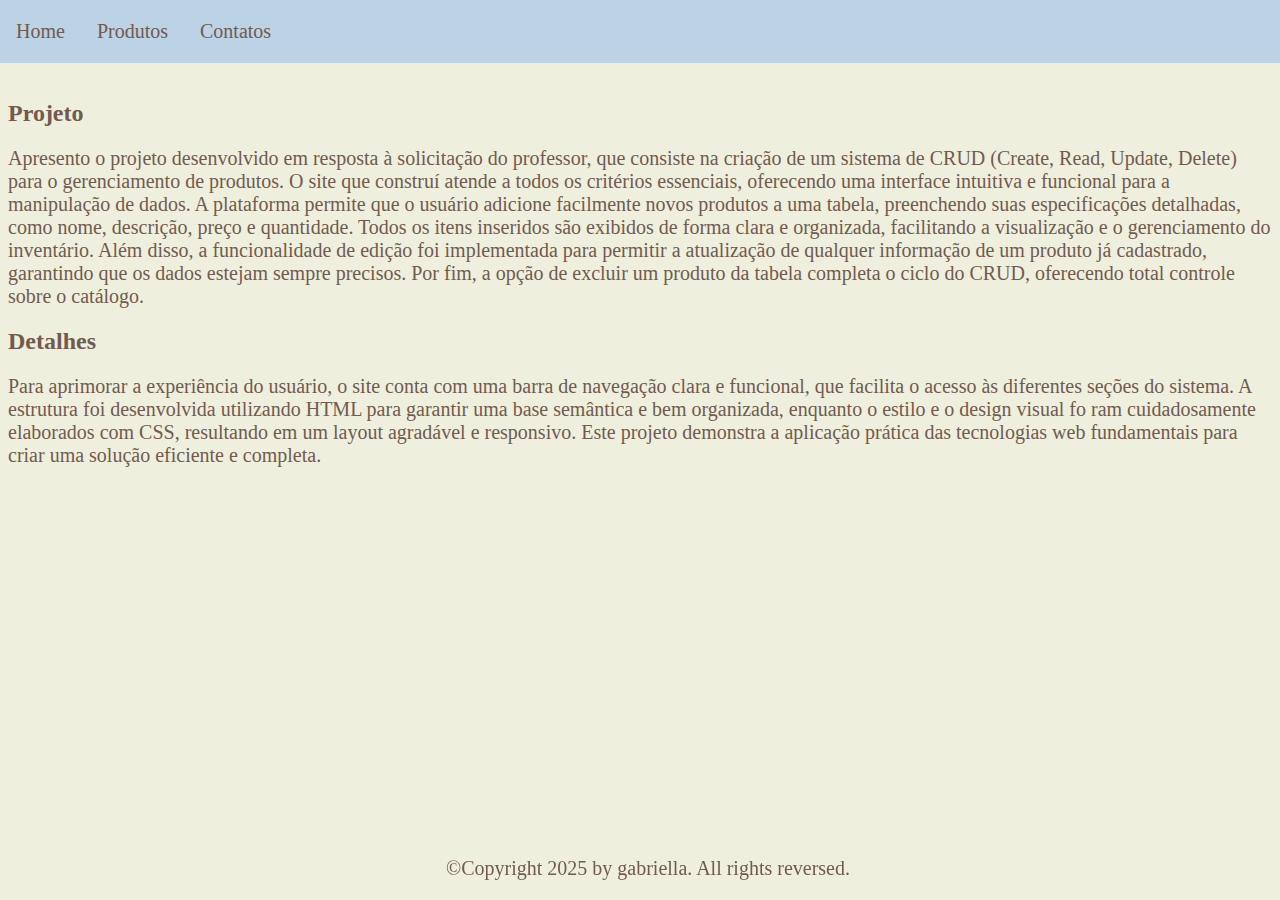
<file: index.html>
<!DOCTYPE html>
<html lang="en">

<head>
    <meta charset="UTF-8">
    <meta name="viewport" content="width=device-width, initial-scale=1.0">
    <link rel="stylesheet" href="./css/style.css">
    <title>CRUD Projeto</title>
</head>

<body>
    <header>
        <div class="container">

            <nav>
                <ul>
                    <li><a href="/">Home</a></li>
                    <li class="dropdown"><a href="javascript:void(0) class=droptn">Produtos</a>
                        <div class="dropdown-content">
                            <a href="./cadastro.html" target="_blank">Cadastro</a>
                            <a href="./lista.html" target="_blank">Lista</a>
                        </div>
                    </li>
                    <li><a href="/contatos.html">Contatos</a></li>
                </ul>

            </nav>
    </header>
    </div>
    
    <br><br><br><br>


    <main>
        <article>
            <h2>Projeto</h2>
            <p>Apresento o projeto desenvolvido em resposta à solicitação do professor, que consiste na criação de um
                sistema de CRUD
                (Create, Read, Update, Delete) para o gerenciamento de produtos. O site que construí atende a todos os
                critérios
                essenciais, oferecendo uma interface intuitiva e funcional para a manipulação de dados.

                A plataforma permite que o usuário adicione facilmente novos produtos a uma tabela, preenchendo suas
                especificações
                detalhadas, como nome, descrição, preço e quantidade. Todos os itens inseridos são exibidos de forma
                clara e organizada,
                facilitando a visualização e o gerenciamento do inventário.

                Além disso, a funcionalidade de edição foi implementada para permitir a atualização de qualquer
                informação de um produto
                já cadastrado, garantindo que os dados estejam sempre precisos. Por fim, a opção de excluir um produto
                da tabela
                completa o ciclo do CRUD, oferecendo total controle sobre o catálogo.</p>
            <section>
                <h2>Detalhes</h2>
                <p>Para aprimorar a experiência do usuário, o site conta com uma barra de navegação clara e funcional,
                    que facilita o
                    acesso às diferentes seções do sistema. A estrutura foi desenvolvida utilizando HTML para garantir
                    uma base semântica e
                    bem organizada, enquanto o estilo e o design visual fo  ram cuidadosamente elaborados com CSS,
                    resultando em um layout
                    agradável e responsivo. Este projeto demonstra a aplicação prática das tecnologias web fundamentais
                    para criar uma
                    solução eficiente e completa.</p>

            </section>
        </article>
    </main>
   <br><br>
    <footer>
        <p>©Copyright 2025 by gabriella. All rights reversed.</p>
    </footer>
</body>

</html>
</file>
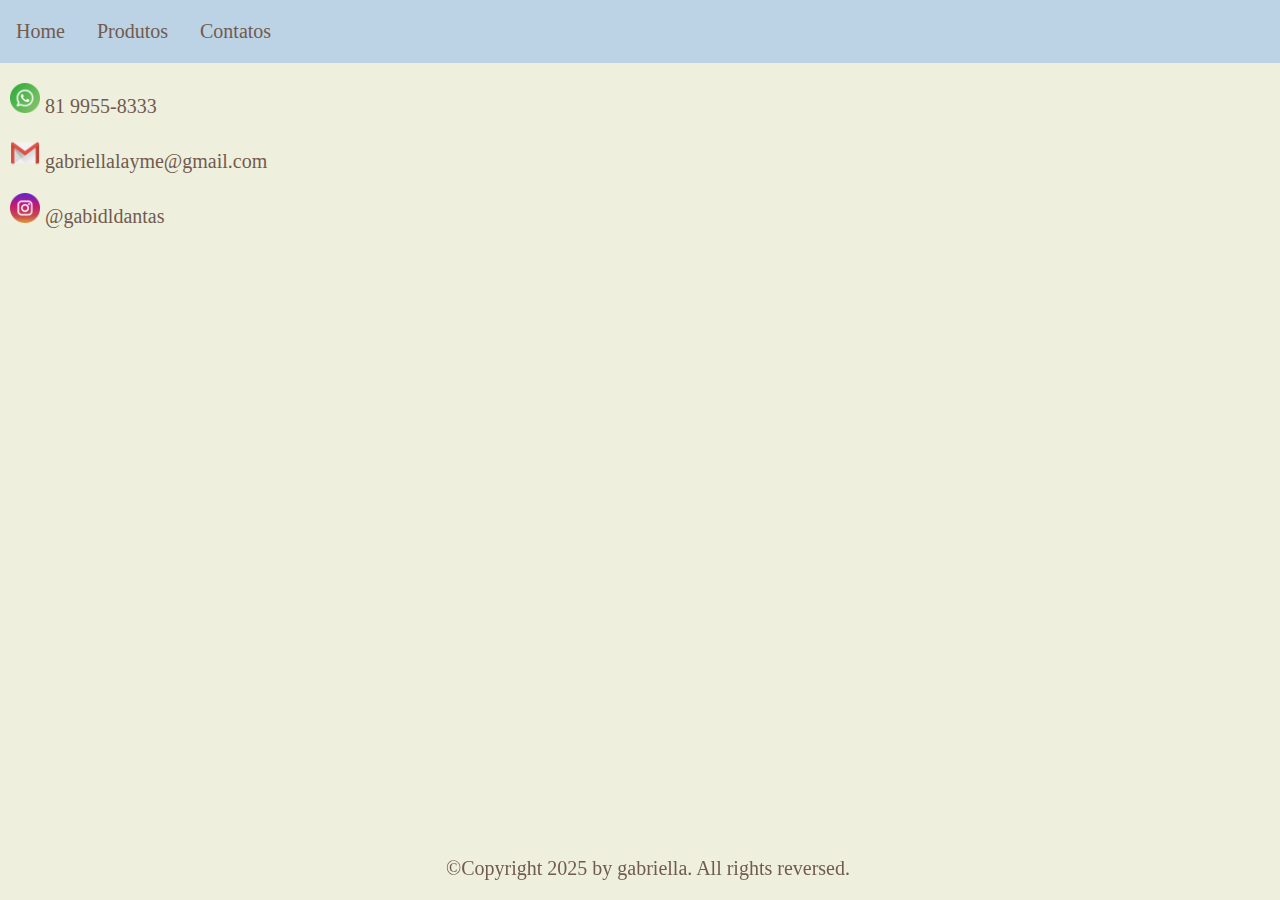
<file: contatos.html>
<!DOCTYPE html>
<html lang="en">

<head>
    <meta charset="UTF-8">
    <meta name="viewport" content="width=device-width, initial-scale=1.0">
    <link rel="stylesheet" href="./css/style.css">
    <title>Contatos</title>
</head>

<body>

    <header>
        <div class="container">
            <nav>
                <ul>
                    <li><a href="/">Home</a></li>
                    <li class="dropdown"><a href="javascript:void(0) class=droptn">Produtos</a>
                        <div class="dropdown-content">
                            <a href="./cadastro.html" target="_blank">Cadastro</a>
                            <a href="./lista.html" target="_blank">Lista</a>
                        </div>
                    </li>
                    <li><a href="/contatos.html">Contatos</a></li>
                </ul>

            </nav>
            <p>
                <img src="./src/whatsapp.png" alt="vetor whatsapp" class="vetor"> 81 9955-8333
            </p>
            <p>
                <img src="./src/gmail.png" alt="vetor gmail" class="vetor"> gabriellalayme@gmail.com
            </p>
            <p>
                <a href="https://www.instagram.com/gabidldantas/">
                    <img src="./src/instagram.png" alt="vetor instagram" class="vetor"></a> @gabidldantas
            </p>

    </header>
    <br><br><br><br>
    <footer>
        <p>©Copyright 2025 by gabriella. All rights reversed.</p>
    </footer>
</body>

</html>
</file>
<file: css/style.css>
body{
    font-family: Georgia, 'Times New Roman', Times, serif;
    background-color: #efefdd;
    color: #715b4f;
    padding: 0;
}
form {
    margin-bottom: 20px;
}
input {
    margin-right: 10px;
    padding: 5px;
}
button {
    padding: 5px 10px;
    cursor: pointer;
}
table {
    width: 100%;
    color: #715b4f;
    border-collapse: collapse;
    margin-top: 15px;
}
 th, td {
    padding: 8px;
    border: 1px solid #715b4f;
    text-align: left;
 }

ul {
    list-style-type: none;
    margin: 0;
    padding: 0;
    overflow: hidden;
    background-color:#bcd2e5;
    
}
ul li {
    float: left;
    
    
    
}
li a {
  display:inline-block;
  color: #715b4f;
  text-align: center;
  padding: 20px 16px;
  text-decoration: none;
  font-size: 20px;
}
.container {
    position: absolute;
    width: 100%;
    right: 0;
    top: 0;
}
    
.vetor {
    width: 30px;
    margin-left: 10px;
    ;
    
}


li a:hover .dropdown:hover .dropbtn {
    background-color:  white;
}

li.dropdown {
    display: inline-block;
}
.dropdown-content {
    display: none;
    position: absolute;
    background-color: #bcd2e5; 
    min-width: 160px;
    box-shadow: 0px 8px 16px 0px  #715b4f;
   
}
.dropdown-content a {
    color: #715b4f;
    padding: 12px 16px;
    text-decoration: none;
    display: block;
    text-align: left;
}
.dropdown-content a:hover {background-color: #f1f1f1;}

.dropdown:hover .dropdown-content {
    display: block;
}

/* .form {
    position: relative;
    width: 10px;
} */
 
h1 {
    background-color:#bcd2e5;
    margin: 0;
    padding: 10px;
    font-family: Georgia, 'Times New Roman', Times, serif;
    text-align: center;

    
}
a {
    display: inline-block;
    text-decoration: none;
    color: #715b4f;
    font-family: Georgia, 'Times New Roman', Times, serif;

}
label {
    font-size: 20px;
    color: #715b4f;
}

footer {
    bottom: 0;
    text-align: center;
    position: fixed;
    width: 100%;

}

p {
    font-size: 20px;
}




















































/* body{
    background-color:#e9e4e4;
    font-family:Georgia, 'Times New Roman', Times, serif
}
.container {
    display: grid;
    grid-template-columns: 1fr 3fr;
    gap: 20px;
}


ul {
    list-style-type: none;
    margin: 0;
    padding: 0;
    overflow: hidden;
    background-color:#f1f1f1 ;
    
}


 ul li {
    float: left;
    
 }

 ul li a {
    display: block;
    color:black;
    text-align: center;
    padding: 14px 16px;
    text-decoration: none;
    font-size: 20px;
 }

ul li a:hover {
    background-color: #948b8b;
}


img {
    position: absolute;
    left: 0px;
    top: 0px;
    z-index: -1;
    height:570px;
    
}
/* colocar media para responsivdade */
 /* p {
    font-family: Georgia, 'Times New Roman', Times, serif;
    font-size: 20px;
}

footer {
  text-align: center;
  padding: 3px;
  color:rgb(8, 8, 8);
  bottom: 0;
  position: fixed;
  width: 90%;

  }

  a {
    text-decoration: none;
     color:black;
  }

main {
   display: grid;
   grid-area: content;
   position: fixed;
   bottom: 0;
   
}
article {
    position: fixed;
    bottom: 0;
}  */
</file>
